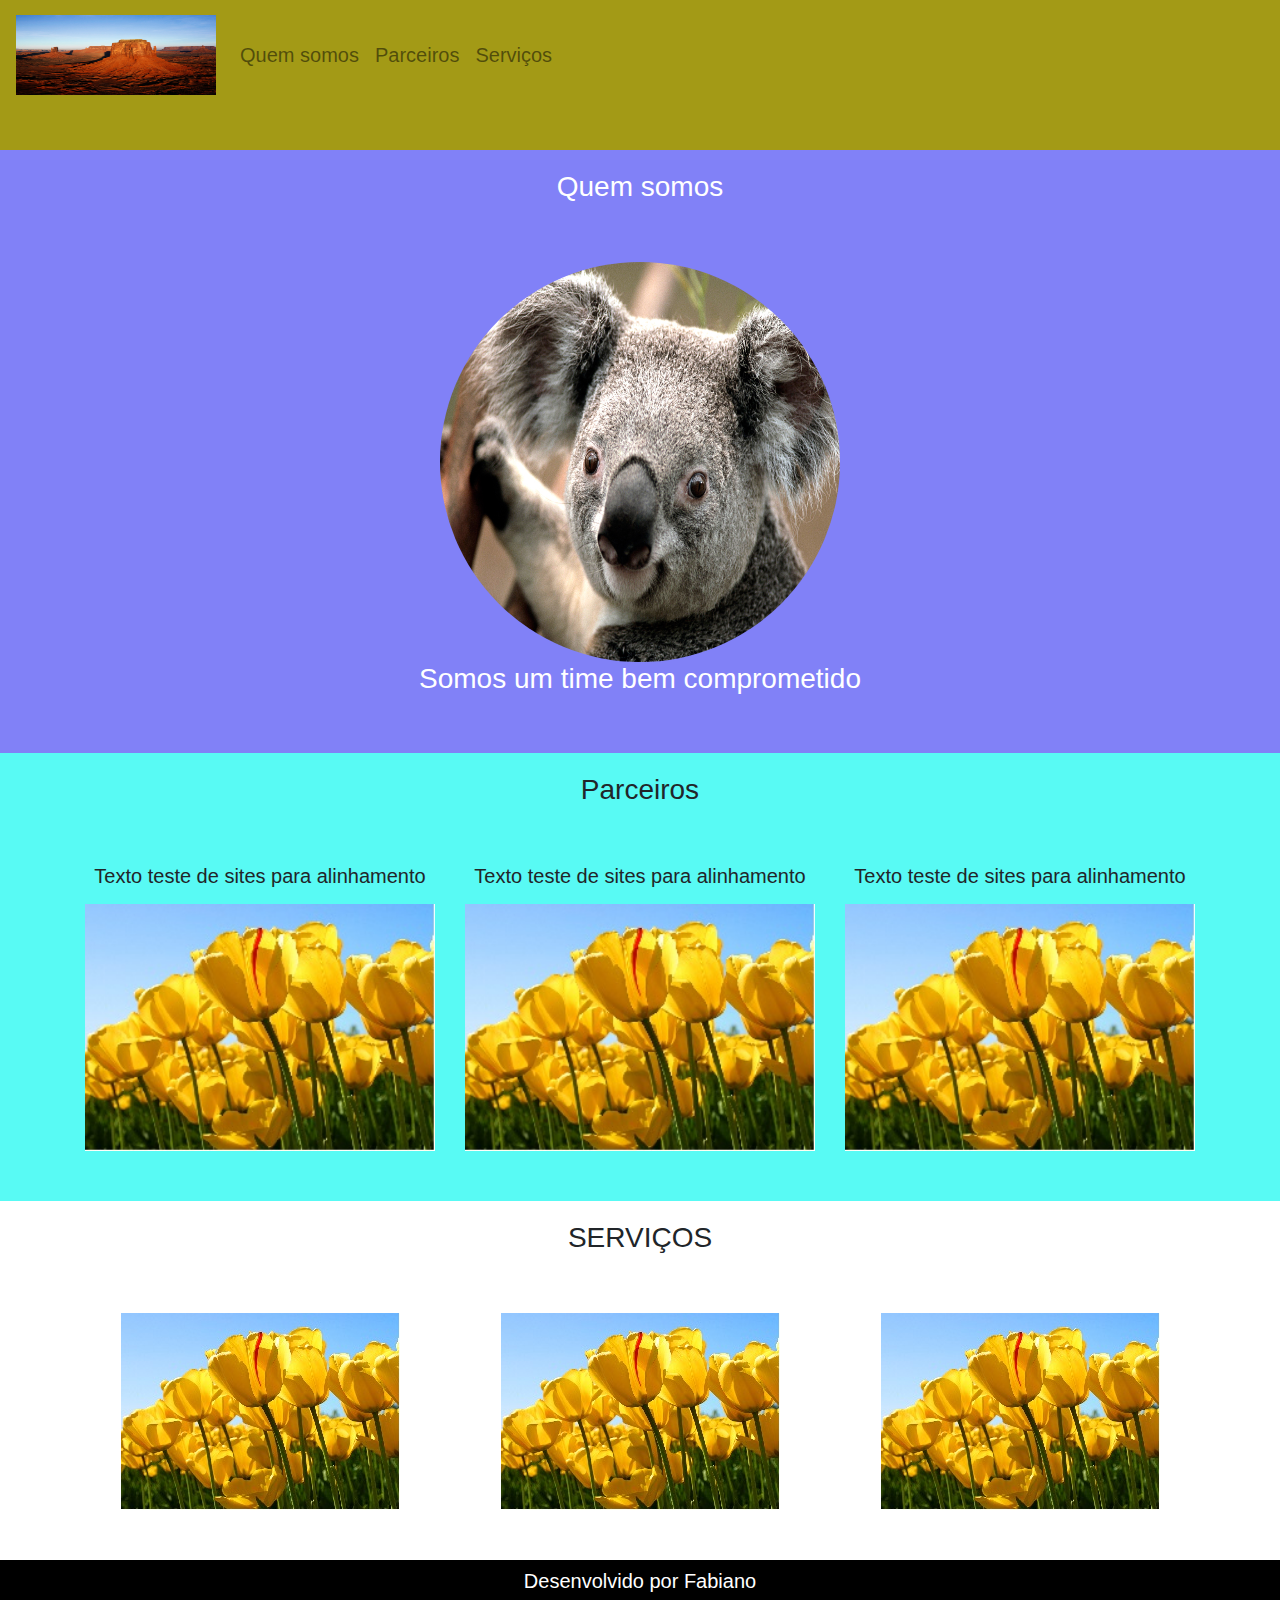
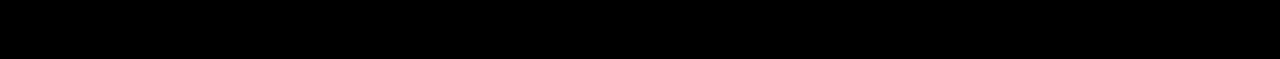
<file: aula_bootstrap/index.html>
<!DOCTYPE html>
<html lang="pt-br">
    <head>
        <title>Minha página</title>
        <meta charset="utf-8">
        <link rel="stylesheet" type="text/css" href="bootstrap/css/bootstrap.min.css">
        <link rel="stylesheet" type="text/css" href="css/style.css">
    </head>
    <body>
        <nav class="navbar navbar-expand-lg navbar-light margin">
            <a class="navbar-brand" href="#">
            <img src="./images/Desert.jpg" width="200" height="80">
            </a>
            <div class="collapse navbar-collapse">
                <ul class="navbar-nav">
                    <li><a href="#" class="nav-link">Quem somos</a></li>
                    <li><a href="#" class="nav-link">Parceiros</a></li>
                    <li><a href="#" class="nav-link">Serviços</a></li>
                </ul>
            </div>

        </nav>

        <section id="quemsomos">
            <div class="container-fluid quem-somos text-center margin">
                <h3 class="margin">Quem somos</h3>
                <img src="./images/Koala.jpg" class="rounded-circle" width="400" height="400">
                <h3>Somos um time bem comprometido</h3>

            </div>
        </section>
        <selection id="parceiros">
            <div class="container-fluid text-center margin parceiros">
                <h3 class="margin">Parceiros</h3>
                <div class="container">
                    <div class="row">
                        <div class="col-lg-4">
                            <p>Texto teste de sites para alinhamento</p>
                            <img src="./images/Tulips.jpg" width="100%">                            
                        </div>
                        <div class="col-lg-4">
                            <p>Texto teste de sites para alinhamento</p>
                            <img src="./images/Tulips.jpg" width="100%"> 
                        </div>
                        <div class="col-lg-4">
                            <p>Texto teste de sites para alinhamento</p>
                            <img src="./images/Tulips.jpg" width="100%"> 
                        </div>  
                    </div>
                </div>
            </div>
        </selection>
        <section id="servicos">
            <div class="container-fluid text-center margin servicos">
                <h3 class="margin">SERVIÇOS</h3>
                <div class="container">
                    <div class="row">
                        <div class="col-lg-4">
                            <img src="./images/Tulips.jpg">
                        </div>
                        <div class="col-lg-4">
                            <img src="./images/Tulips.jpg">
                        </div>
                        <div class="col-lg-4">
                            <img src="./images/Tulips.jpg">
                        </div>
                    </div>
                </div>
            </div>
        </section>

        <footer class="container-fluid text-center bg-footer margin">
            <p>Desenvolvido por Fabiano</p>
        </footer>

    </body>

</html>
</file>
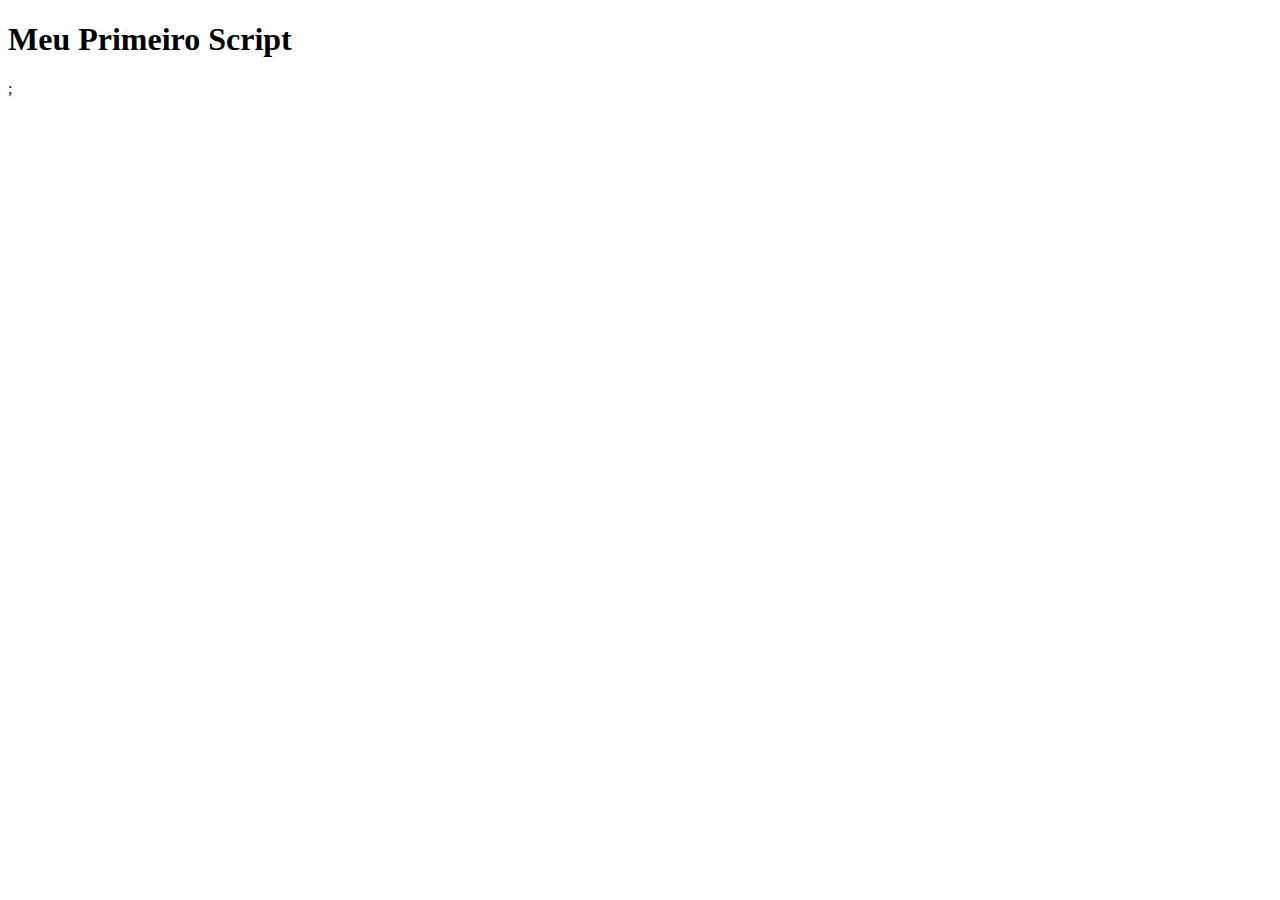
<file: Javascript/aula-1 o que danado é  o javascript/index.html>
<!DOCTYPE html>
<html lang="en">
<head>
    <meta charset="UTF-8">
    <meta http-equiv="X-UA-Compatible" content="IE=edge">
    <meta name="viewport" content="width=device-width, initial-scale=1.0">
    <title>Meu primeiro Script</title>
</head>
<body>
    <h1>Meu Primeiro Script</h1>

    <!-- externar script -->
    <!--Carregar sccript ao final do body-->
    <script src="script.js"></script>;

</body>
</html>
</file>
<file: aula_bootstrap/css/style.css>
body{
    font: 20px arial, sans-serif;
}
.navbar{
    background-color: #a39a16;
}

.quem-somos{
    background-color: #8181f7;
    color: white;
}

.margin{

    padding-bottom: 50px;
    padding-top: 10px;
}

.parceiros{
    background-color: #58faf4;
}

.bg-footer{
    background-color: black;
    color: white;
}
</file>
